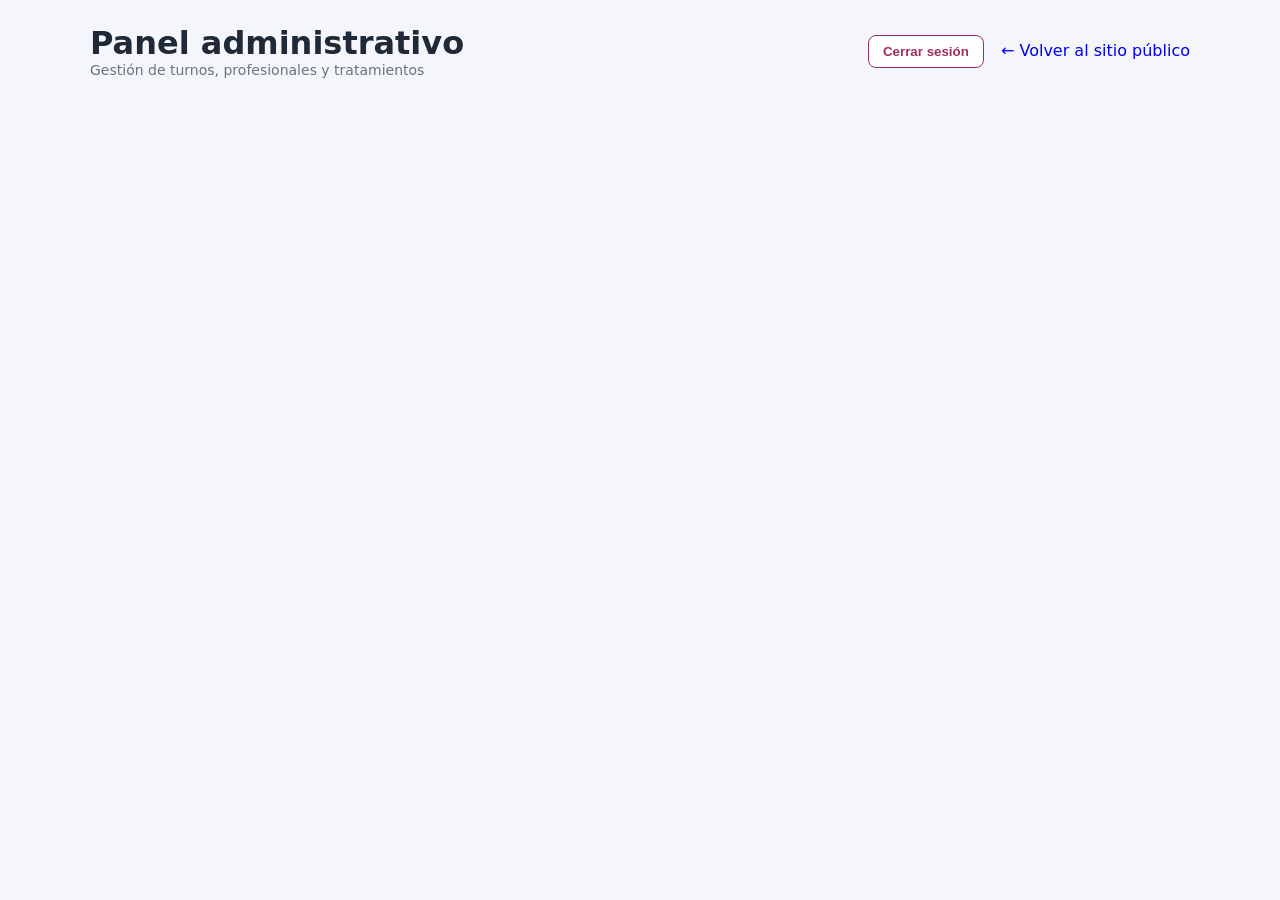
<file: admin.html>
<!doctype html>
<html lang="es">
<head>
  <meta charset="utf-8" />
  <meta name="viewport" content="width=device-width,initial-scale=1" />
  <title>Panel admin — Clínica Moguz</title>
  <link rel="stylesheet" href="assets/css/admin.css" />
</head>
<body>
  <header>
    <div>
      <h1 style="margin:0;">Panel administrativo</h1>
      <div class="muted">Gestión de turnos, profesionales y tratamientos</div>
    </div>
    <div>
      <button id="logout-btn" class="ghost">Cerrar sesión</button>
      <a href="index.html" style="margin-left:12px;text-decoration:none;">← Volver al sitio público</a>
    </div>
  </header>

  <div id="alerts"></div>

  <section id="auth-guard" class="warning hidden">
    Necesitás iniciar sesión como administrador para acceder a este panel.
    <div style="margin-top:12px;">
      <button id="login-btn">Enviar enlace mágico</button>
    </div>
  </section>

  <section id="content" class="hidden">
    <div class="card">
      <h2>Resumen rápido</h2>
      <div class="grid" id="summary-grid">
        <div class="card" style="box-shadow:none;border:1px solid #e2e8f0;">
          <strong>Total turnos</strong>
          <div id="summary-turns" style="font-size:28px;margin-top:6px;">0</div>
          <div class="muted">Incluye todos los estados</div>
        </div>
        <div class="card" style="box-shadow:none;border:1px solid #e2e8f0;">
          <strong>Turnos pendientes</strong>
          <div id="summary-pending" style="font-size:28px;margin-top:6px;">0</div>
          <div class="muted">Por confirmar</div>
        </div>
        <div class="card" style="box-shadow:none;border:1px solid #e2e8f0;">
          <strong>Profesionales</strong>
          <div id="summary-pros" style="font-size:28px;margin-top:6px;">0</div>
        </div>
      </div>
    </div>

    <div class="card">
      <div style="display:flex;justify-content:space-between;align-items:center;margin-bottom:16px;">
        <h2 style="margin:0;">Turnos</h2>
        <div class="table-actions">
          <select id="filter-status">
            <option value="">Todos los estados</option>
            <option value="pendiente">Pendiente</option>
            <option value="confirmado">Confirmado</option>
            <option value="cancelado">Cancelado</option>
          </select>
          <input type="date" id="filter-from" />
          <input type="date" id="filter-to" />
          <button id="refresh-turns" class="secondary">Actualizar</button>
        </div>
      </div>
      <div style="overflow:auto;">
        <table id="turns-table">
          <thead>
            <tr>
              <th>Fecha</th>
              <th>Hora</th>
              <th>Paciente</th>
              <th>Tipo</th>
              <th>Profesional</th>
              <th>Estado</th>
              <th>Acciones</th>
            </tr>
          </thead>
          <tbody>
            <tr><td colspan="7" class="muted">Cargando...</td></tr>
          </tbody>
        </table>
      </div>
    </div>

    <div class="grid">
      <div class="card">
        <div style="display:flex;justify-content:space-between;align-items:center;margin-bottom:12px;">
          <h2 style="margin:0;">Profesionales</h2>
          <button id="refresh-pros" class="secondary">Actualizar</button>
        </div>
        <div id="pros-list" class="muted">Cargando...</div>
      </div>

      <div class="card">
        <div style="display:flex;justify-content:space-between;align-items:center;margin-bottom:12px;">
          <h2 style="margin:0;">Tratamientos</h2>
          <button id="refresh-treatments" class="secondary">Actualizar</button>
        </div>
        <div id="treatments-list" class="muted">Cargando...</div>
      </div>
    </div>
  </section>

  <script type="module" src="assets/js/admin/app.js"></script>
</body>
</html>
</file>
<file: assets/css/admin.css>
body {
  max-width: 1100px;
  margin: 0 auto;
  padding: 24px;
  background: #f4f6fb;
  font-family: Inter, ui-sans-serif, system-ui, -apple-system, 'Segoe UI', Roboto,
    'Helvetica Neue', Arial;
  color: #1f2937;
}

header {
  display: flex;
  justify-content: space-between;
  align-items: center;
  margin-bottom: 24px;
}

.badge {
  display: inline-block;
  padding: 4px 10px;
  border-radius: 999px;
  background: #fee2e2;
  color: #991b1b;
  font-size: 12px;
  margin-left: 8px;
}

.card {
  background: #fff;
  border-radius: 12px;
  padding: 18px;
  margin-bottom: 24px;
  box-shadow: 0 4px 12px rgba(15, 23, 42, 0.08);
}

table {
  width: 100%;
  border-collapse: collapse;
}

th,
td {
  padding: 10px;
  border-bottom: 1px solid #e2e8f0;
  text-align: left;
  font-size: 14px;
}

th {
  background: #f8fafc;
}

select,
input,
textarea {
  width: 100%;
  padding: 8px;
  border: 1px solid #cbd5f5;
  border-radius: 8px;
}

button {
  padding: 8px 14px;
  border-radius: 8px;
  border: none;
  background: #9c305c;
  color: #fff;
  font-weight: 600;
  cursor: pointer;
  transition: opacity 0.2s;
}

button:hover {
  opacity: 0.9;
}

button.secondary {
  background: #6366f1;
}

button.ghost {
  background: #fff;
  color: #9c305c;
  border: 1px solid #9c305c;
}

.table-actions {
  display: flex;
  gap: 8px;
  flex-wrap: wrap;
}

.status-pill {
  display: inline-block;
  padding: 4px 9px;
  border-radius: 999px;
  font-size: 12px;
  font-weight: 600;
}

.status-pendiente {
  background: #fff4cd;
  color: #92400e;
}

.status-confirmado {
  background: #dcfce7;
  color: #166534;
}

.status-cancelado {
  background: #fee2e2;
  color: #991b1b;
}

.grid {
  display: grid;
  grid-template-columns: repeat(auto-fit, minmax(260px, 1fr));
  gap: 18px;
}

.muted {
  color: #6b7280;
  font-size: 14px;
}

.warning,
.error,
.success {
  padding: 12px;
  border-radius: 8px;
  margin-bottom: 20px;
}

.warning {
  background: #fef3c7;
  color: #92400e;
}

.error {
  background: #fee2e2;
  color: #991b1b;
}

.success {
  background: #dcfce7;
  color: #166534;
}

.hidden {
  display: none !important;
}
</file>
